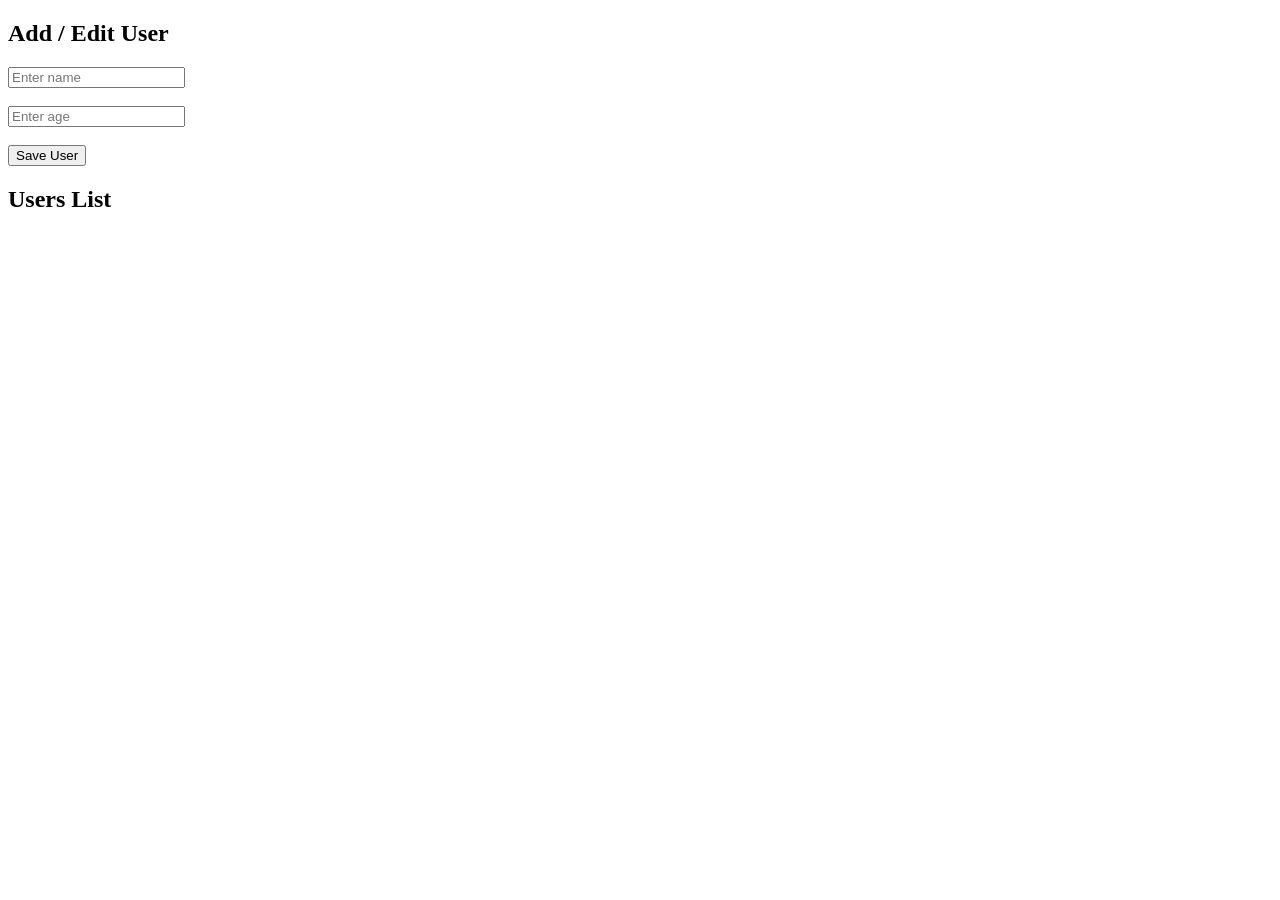
<file: index.html>
<!DOCTYPE html>
<html>
<head>
  <title>User App</title>
</head>
<body>

  <h2>Add / Edit User</h2>

  <input type="text" id="name" placeholder="Enter name"><br><br>
  <input type="number" id="age" placeholder="Enter age"><br><br>

  <button onclick="saveUser()">Save User</button>

  <h2>Users List</h2>
  <ul id="usersList"></ul>

  <script>
    let editId = null; // 🔥 track edit mode

    // 🔵 Get users
    async function getUsers() {
      const res = await fetch("http://localhost:3000/users");
      const data = await res.json();

      const list = document.getElementById("usersList");
      list.innerHTML = "";

      data.forEach(user => {
        const li = document.createElement("li");

        li.innerHTML = `
          ${user.name} (${user.age})
          <button onclick="editUser(${user.id}, '${user.name}', ${user.age})">✏️</button>
          <button onclick="deleteUser(${user.id})">❌</button>
        `;

        list.appendChild(li);
      });
    }

    // 🟢 Add OR Update user
    async function saveUser() {
      const name = document.getElementById("name").value;
      const age = document.getElementById("age").value;

      if (!name || !age) {
        alert("Fill all fields");
        return;
      }

      if (editId === null) {
        // ➕ CREATE
        await fetch("http://localhost:3000/users", {
          method: "POST",
          headers: {
            "Content-Type": "application/json"
          },
          body: JSON.stringify({ name, age })
        });
      } else {
        // ✏️ UPDATE
        await fetch(`http://localhost:3000/users/${editId}`, {
          method: "PUT",
          headers: {
            "Content-Type": "application/json"
          },
          body: JSON.stringify({ name, age })
        });

        editId = null; // reset
      }

      // Clear inputs
      document.getElementById("name").value = "";
      document.getElementById("age").value = "";

      getUsers();
    }

    // ✏️ Fill form for editing
    function editUser(id, name, age) {
      document.getElementById("name").value = name;
      document.getElementById("age").value = age;

      editId = id;
    }

    // ❌ Delete user
    async function deleteUser(id) {
      await fetch(`http://localhost:3000/users/${id}`, {
        method: "DELETE"
      });

      getUsers();
    }

    // Load users on start
    window.onload = getUsers;
  </script>

</body>
</html>
</file>
